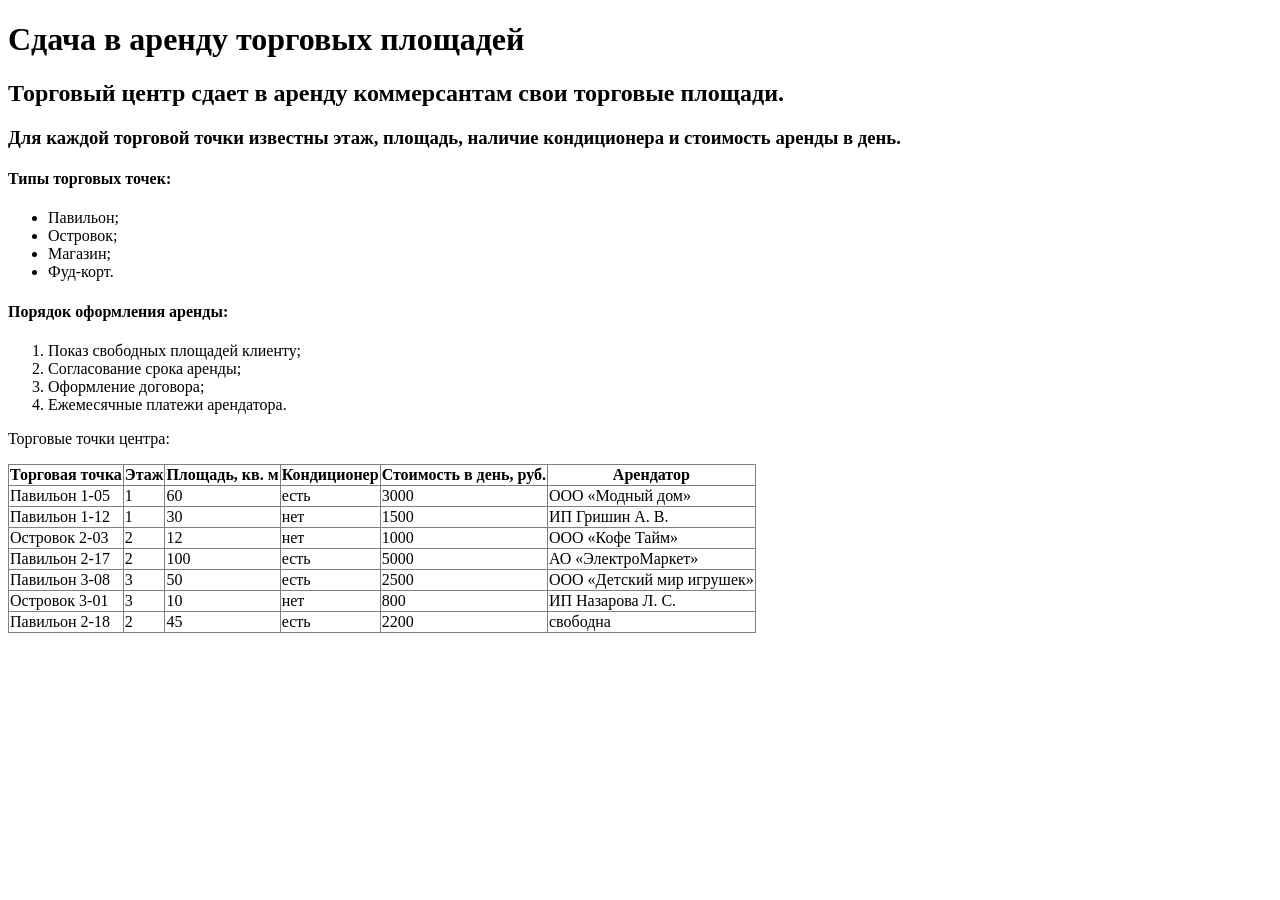
<file: firstwebpage/flatpages/templates/index.html>
<!DOCTYPE html>
<html>
<head>
    <meta charset="utf-8">
    <title>Сдача в аренду торговых площадей</title>
</head>
<body>
    <h1>Сдача в аренду торговых площадей</h1>
    <h2>Торговый центр сдает в аренду коммерсантам свои торговые площади.</h2>
    <h3>Для каждой торговой точки известны этаж, площадь, наличие кондиционера и стоимость аренды в день.</h3>
    <h4>Типы торговых точек:</h4>
    <ul>
        <li>Павильон;</li>
        <li>Островок;</li>
        <li>Магазин;</li>
        <li>Фуд-корт.</li>
    </ul>
    <h4>Порядок оформления аренды:</h4>
    <ol>
        <li>Показ свободных площадей клиенту;</li>
        <li>Согласование срока аренды;</li>
        <li>Оформление договора;</li>
        <li>Ежемесячные платежи арендатора.</li>
    </ol>
    <p>Торговые точки центра:</p>
    <table border="1" style="border-collapse: collapse">
        <thead>
            <tr>
                <th>Торговая точка</th>
                <th>Этаж</th>
                <th>Площадь, кв. м</th>
                <th>Кондиционер</th>
                <th>Стоимость в день, руб.</th>
                <th>Арендатор</th>
            </tr>
        </thead>
        <tr>
            <td>Павильон 1-05</td>
            <td>1</td>
            <td>60</td>
            <td>есть</td>
            <td>3000</td>
            <td>ООО «Модный дом»</td>
        </tr>
        <tr>
            <td>Павильон 1-12</td>
            <td>1</td>
            <td>30</td>
            <td>нет</td>
            <td>1500</td>
            <td>ИП Гришин А. В.</td>
        </tr>
        <tr>
            <td>Островок 2-03</td>
            <td>2</td>
            <td>12</td>
            <td>нет</td>
            <td>1000</td>
            <td>ООО «Кофе Тайм»</td>
        </tr>
        <tr>
            <td>Павильон 2-17</td>
            <td>2</td>
            <td>100</td>
            <td>есть</td>
            <td>5000</td>
            <td>АО «ЭлектроМаркет»</td>
        </tr>
        <tr>
            <td>Павильон 3-08</td>
            <td>3</td>
            <td>50</td>
            <td>есть</td>
            <td>2500</td>
            <td>ООО «Детский мир игрушек»</td>
        </tr>
        <tr>
            <td>Островок 3-01</td>
            <td>3</td>
            <td>10</td>
            <td>нет</td>
            <td>800</td>
            <td>ИП Назарова Л. С.</td>
        </tr>
        <tr>
            <td>Павильон 2-18</td>
            <td>2</td>
            <td>45</td>
            <td>есть</td>
            <td>2200</td>
            <td>свободна</td>
        </tr>
    </table>
</body>
</html>
</file>
